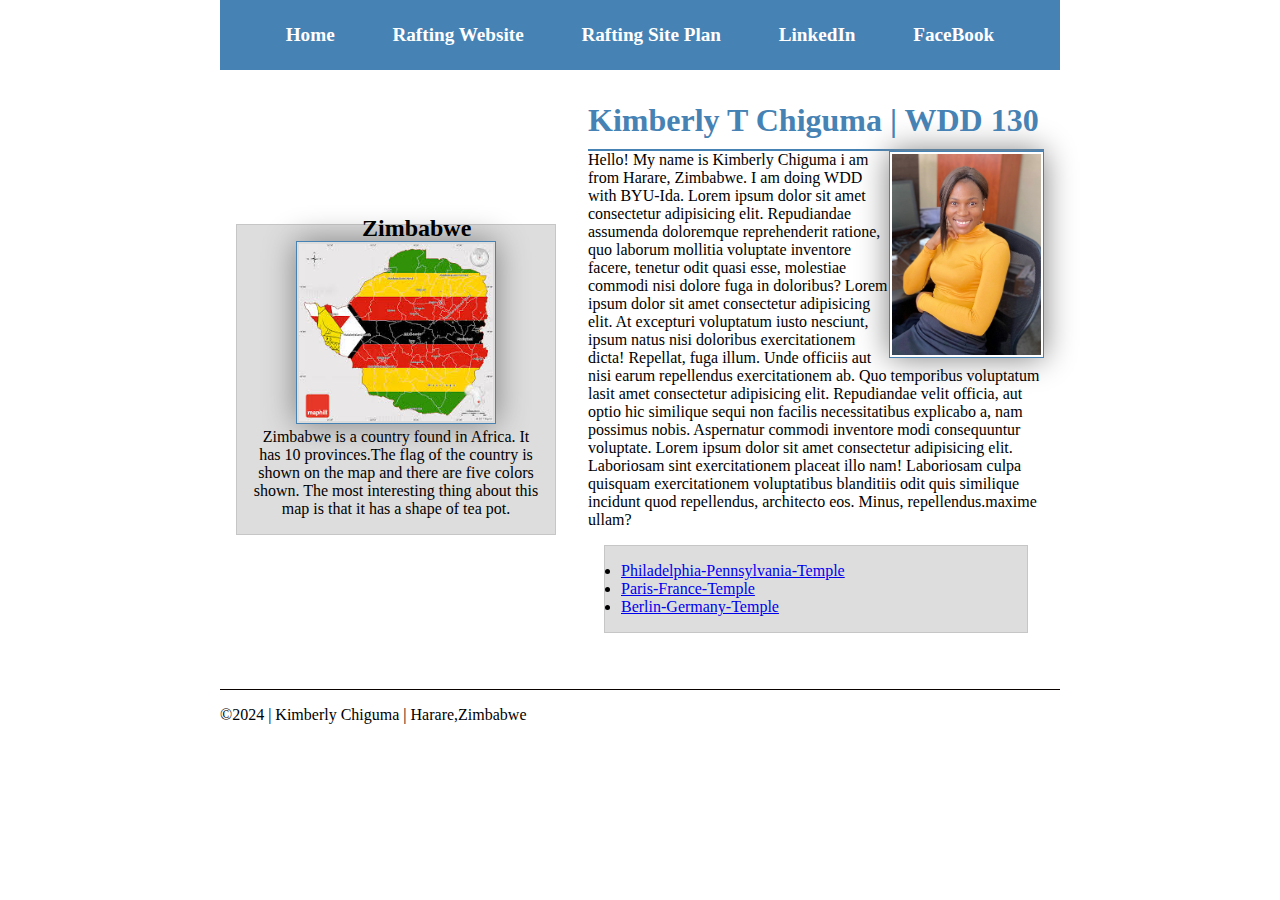
<file: index.html>
<!DOCTYPE html>
<html lang="en-Us">
    <head>
       <meta charset="utf-8"> 
       <meta name="viewport" content="width=device-width,initial-scale=1.0">
       <meta name="author" content="Kimberly T Chiguma">
       <meta name="description" content="I am Kimberly and this is my home page for all my work in this course">
       <title>Kimberly T Chiguma | WDD 130</title>
       <link rel="stylesheet" href="styles/styles.css">

    </head>

    <body>

        <header>
            <nav>
                <a href="#">Home</a>
                <a href="wwr/">Rafting Website</a>
                <a href="wwr/site-plan-rafting.html">Rafting Site Plan</a>
                <a href="https://linkedin.com">LinkedIn</a>
                <a href="https://facebook.com">FaceBook</a>
            </nav>
            
        </header>

        <div class="grid">

        <main>
            <h1>Kimberly T Chiguma | WDD 130</h1>
            <img src="images/profile.jpg" alt="Hello,my name is Kimberly Chiguma" width="200">
            <p>Hello! My name is Kimberly Chiguma i am from Harare, Zimbabwe. I am doing WDD with BYU-Ida.  Lorem ipsum dolor sit amet consectetur adipisicing elit. Repudiandae assumenda doloremque reprehenderit ratione, quo laborum mollitia voluptate inventore facere, tenetur odit quasi esse, molestiae commodi nisi dolore fuga in doloribus? Lorem ipsum dolor sit amet consectetur adipisicing elit. At excepturi voluptatum iusto nesciunt, ipsum natus nisi doloribus exercitationem dicta! Repellat, fuga illum. Unde officiis aut nisi earum repellendus exercitationem ab.  Quo temporibus voluptatum lasit amet consectetur adipisicing elit. Repudiandae velit officia, aut optio hic similique sequi non facilis necessitatibus explicabo a, nam possimus nobis. Aspernatur commodi inventore modi consequuntur voluptate. Lorem ipsum dolor sit amet consectetur adipisicing elit. Laboriosam sint exercitationem placeat illo nam! Laboriosam culpa quisquam exercitationem voluptatibus blanditiis odit quis similique incidunt quod repellendus, architecto eos. Minus, repellendus.maxime ullam? </p>
            <ul class="box">
                <li><a href="https://www.churchofjesuschrist.org/temples/details/philadelphia-pennsylvania-temple" target="_blank">Philadelphia-Pennsylvania-Temple</a></li>
                <li><a href="https://www.churchofjesuschrist.org/temples/details/paris-france-temple" target="_blank"> Paris-France-Temple</a></li>
                <li><a href="https://www.churchofjesuschrist.org/temples/details/lima-peru-los-olivos-temple" target="_blank">Berlin-Germany-Temple</a></li>
            </ul>
        </main>

        <aside class="box">
            <h2>Zimbabwe</h2>
            <img src="images/zimbabwe.jpg" alt="Zimbabwean map">
            <p>Zimbabwe is a country found in Africa. It has 10 provinces.The flag of the country is shown on the map and there are five colors shown. The most interesting thing about this map is that it has a shape of tea pot.  </p>
        </aside>

        </div>

        <footer>
            <p>&copy;2024 | Kimberly Chiguma | Harare,Zimbabwe</p>
        </footer>
       
    </body>
    <!-- docment last modified 02/05/2024 -->

</html>
</file>
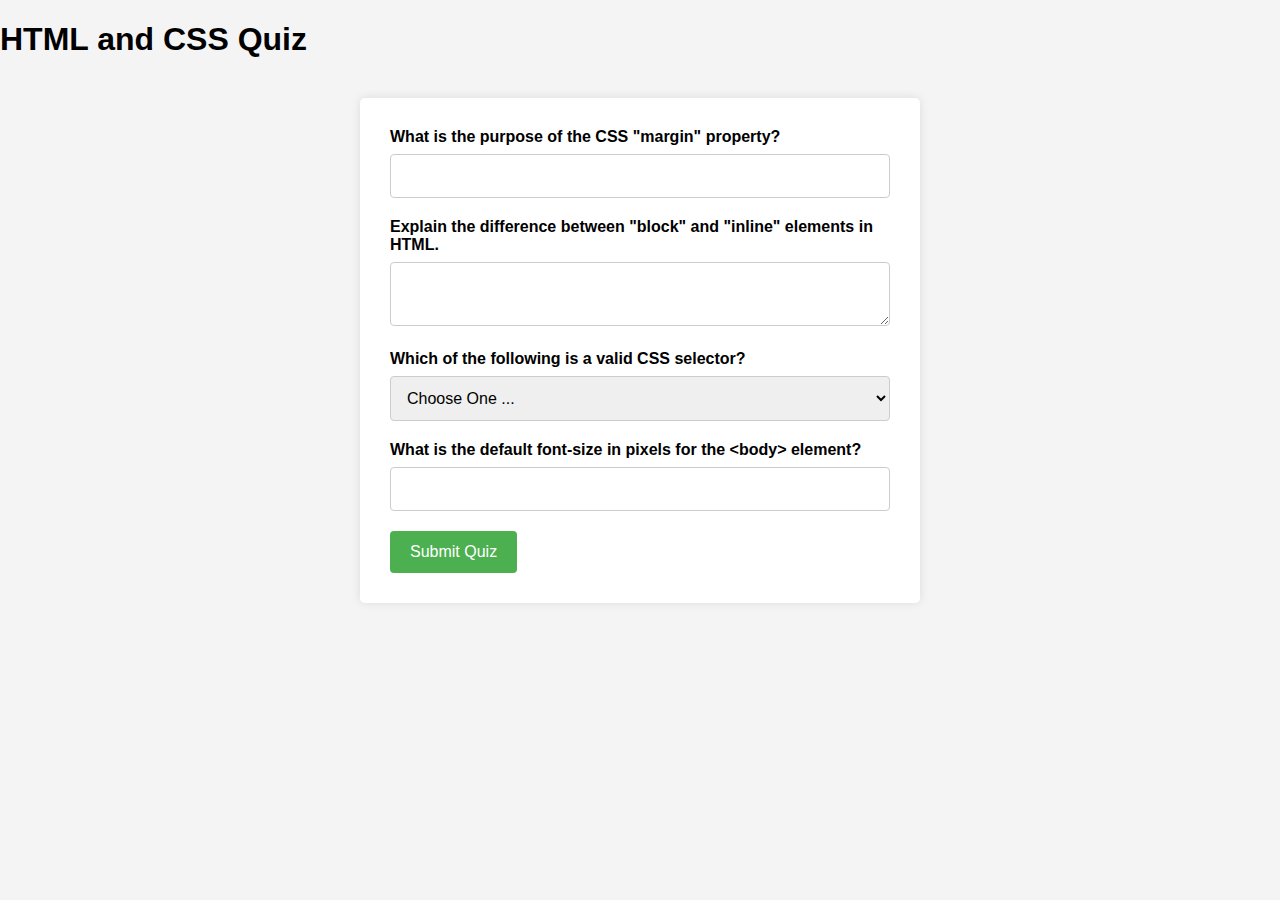
<file: quiz.html>
<!DOCTYPE html>
<html lang="en-US">
<head>
    <meta charset="utf-8"> 
    <meta name="viewport" content="width=device-width,initial-scale=1.0">
    <meta name="author" content="Kimberly T Chiguma">
    <meta name="description" content="I am Kimberly and this is my quiz form for my project in this course">
    <title>form</title>
    <link rel="stylesheet" href="styles/quiz.css">
</head>
<body>
    <h1>HTML and CSS Quiz</h1>
    <form>
        <!-- Question 1: Fill in the blank -->
        <label for="q1">What is the purpose of the CSS "margin" property?</label>
        <input type="text" id="q1" name="q1">

        <!-- Question 2: Short answer -->
        <label for="q2">Explain the difference between "block" and "inline" elements in HTML.</label>
        <textarea id="q2" name="q2"></textarea>

        <!-- Question 3: Dropdown -->
        <label for="q3">Which of the following is a valid CSS selector?</label>
        <select id="q3" name="q3">
            <option value="" selected disabled>Choose One ...</option>
            <option value="tag">Tag</option>
            <option value="class">Class</option>
            <option value="id">ID</option>
        </select>

        <!-- Question 4: Integer answer -->
        <label for="q4">What is the default font-size in pixels for the &lt;body&gt; element?</label>
        <input type="number" id="q4" name="q4">

        <button type="submit">Submit Quiz</button>
    </form>
</body>
</html>
</file>
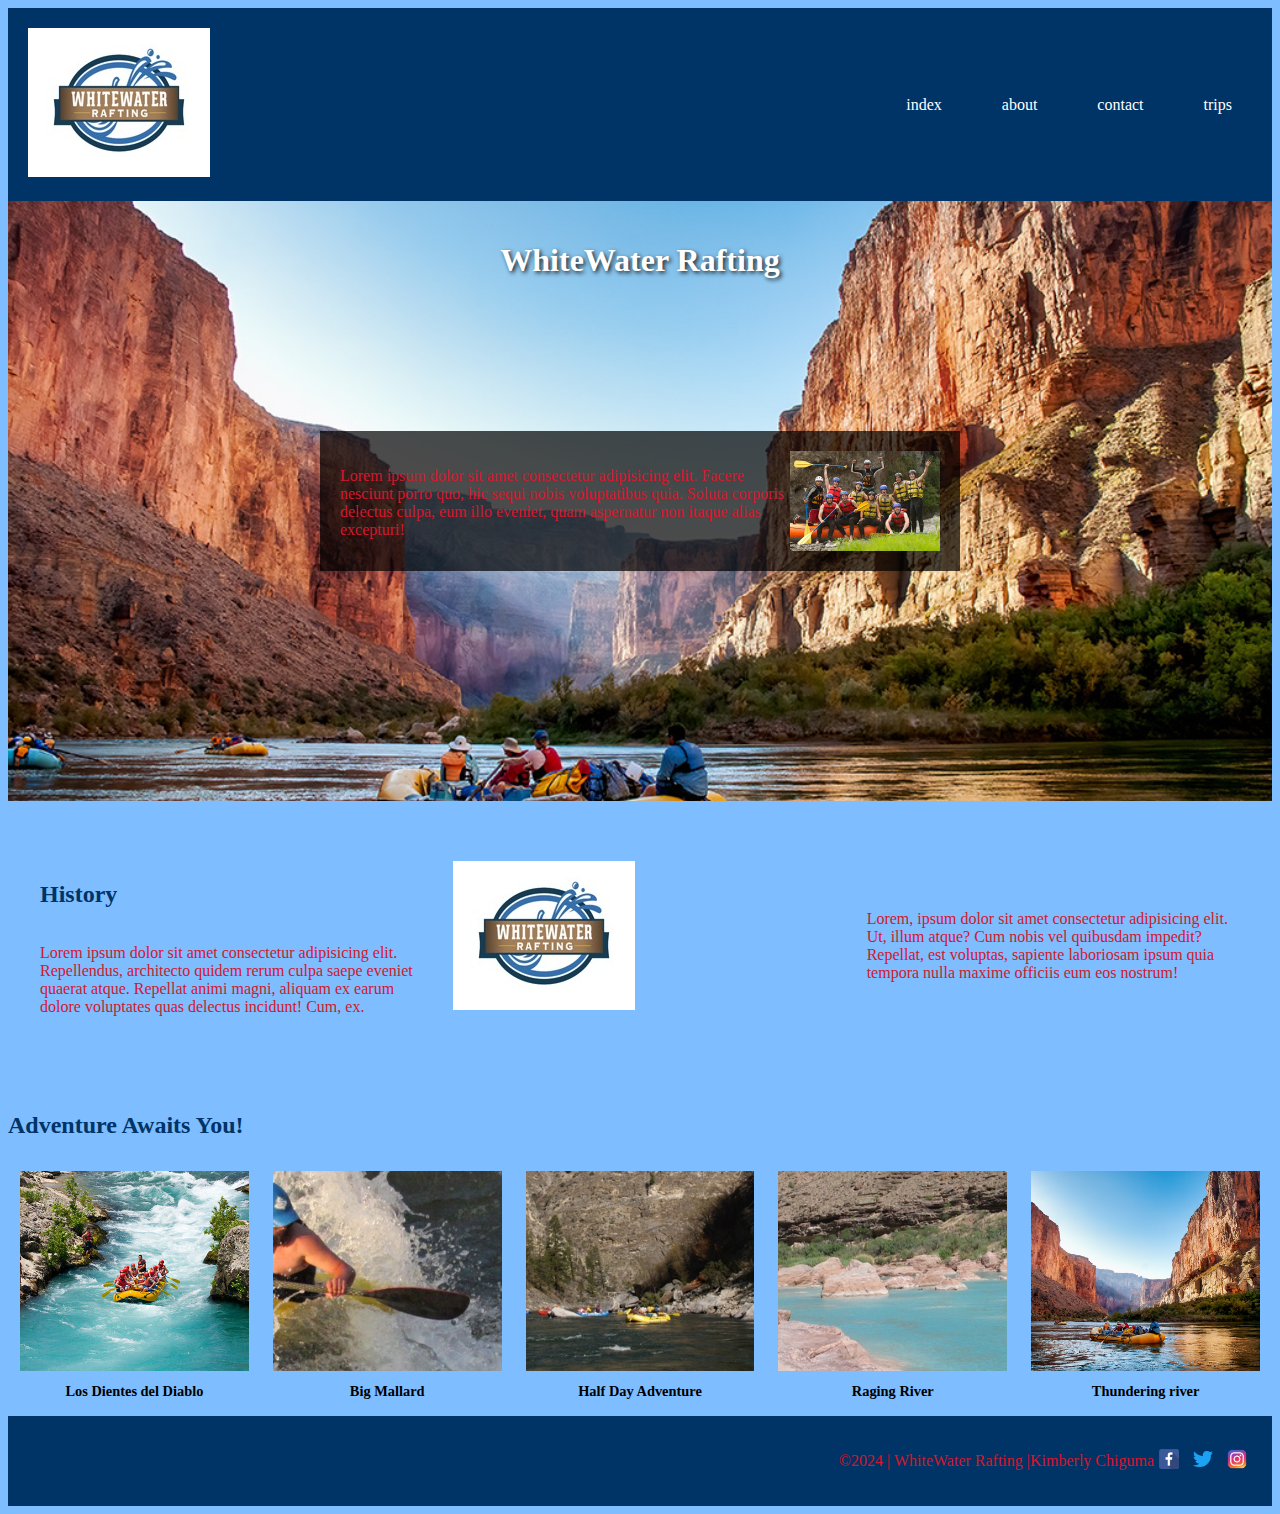
<file: wwr/about.html>
<!DOCTYPE html>
<html lang="en">
<head>
    <meta charset="UTF-8">
    <meta name="viewport" content="width=device-width, initial-scale=1.0">
    <meta name="author" content="Kimberly T Chiguma">
    <meta name="description" content="this is an about page">
    <title>WhiteWater Rafting  About Us</title>
    
    <link rel="preconnect" href="https://fonts.googleapis.com">
    <link rel="preconnect" href="https://fonts.gstatic.com" crossorigin>
    <!-- <link href="https://fonts.googleapis.com/css2?family=font-nam&family=optional-2nd-font-name&display=swap" rel="stylesheet"> -->
    <link rel="stylesheet" href="styles/rafting.css">
</head>
<body class="container">
    <header>
        <div class="logo">
            <img src="images/logo.jpg" alt="Rafting Site Logo">
        </div>
        <nav>
            <ul>
                <li><a href="index.html">index</a></li>
                <li><a href="about.html">about</a></li>
                <li><a href="contact.html">contact</a></li>
                <li><a href="trips.html">trips</a></li>
            </ul>
        </nav>
    </header>
   
        
    <main>
        <div class="hero">
            <img src="images/img5.jpg" alt="">
            <h1>WhiteWater Rafting</h1>
            <article>
                <img src="images/happy.jpg" alt="happy clients">
                <p>
                    Lorem ipsum dolor sit amet consectetur adipisicing elit. Facere nesciunt porro quo, hic sequi nobis voluptatibus quia. Soluta corporis delectus culpa, eum illo eveniet, quam aspernatur non itaque alias excepturi!
                </p>
            </article>
        </div>
        <section class="history">
           <div class="history-content">
            <div class="history-text-left">
                <h2>History</h2>
                <p>Lorem ipsum dolor sit amet consectetur adipisicing elit. Repellendus, architecto quidem rerum culpa saepe eveniet quaerat atque. Repellat animi magni, aliquam ex earum dolore voluptates quas delectus incidunt! Cum, ex.</p>
            </div>
            <div class="history-img">
                <img src="images/logo.jpg" alt="history img">
            </div>
            <div class="history-text-right">
                <p>
                    Lorem, ipsum dolor sit amet consectetur adipisicing elit. Ut, illum atque? Cum nobis vel quibusdam impedit? Repellat, est voluptas, sapiente laboriosam ipsum quia tempora nulla maxime officiis eum eos nostrum!
                </p>
            </div>
           
           </div>     
        </section>
        
         <section>
          <h2>Adventure Awaits You!</h2>
          <div class="adventure-images">
            <figure>
              <img src="images/img1.jpg" alt="Los Dientes del Diablo">
             <figcaption><strong>Los Dientes del Diablo</strong></figcaption>
            </figure>
            <figure>
              <img src="images/im2.jpg" alt="Big Mallard">
              <figcaption><strong>Big Mallard</strong></figcaption>
            </figure>
            <figure>
              <img src="images/img3.jpg" alt="Half Day Adventure">
              <figcaption><strong>Half Day Adventure</strong></figcaption>
            </figure>
            <figure>
              <img src="images/img4.jpg" alt="Raging River">
              <figcaption><strong>Raging River</strong></figcaption>
            </figure>
            <figure>
              <img src="images/img5.jpg" alt="Thundering Falls">
              <figcaption> <strong>Thundering river</strong></figcaption>
            </figure>
          </div>
        </section>
    </main> 
    <p></p>
    <footer>
        <p>
            &copy;2024 | WhiteWater Rafting |Kimberly Chiguma
        </p>
        <nav class="social-media">
            <a href="https://www.facebook.com" class="social-link"><img src="images/FB.png" alt="" class="imegi"></a>
            <a href="https://www.twitter.com" class="social-link"><img src="images/twitter.png" alt="Twitter" class="imegi"></a>
            <a href="https://www.instagram.com" class="social-link"><img src="images/instagram.png" alt="Instagram" class="imegi"></a>
        </nav>
    </footer>
</body>
</html>
</file>
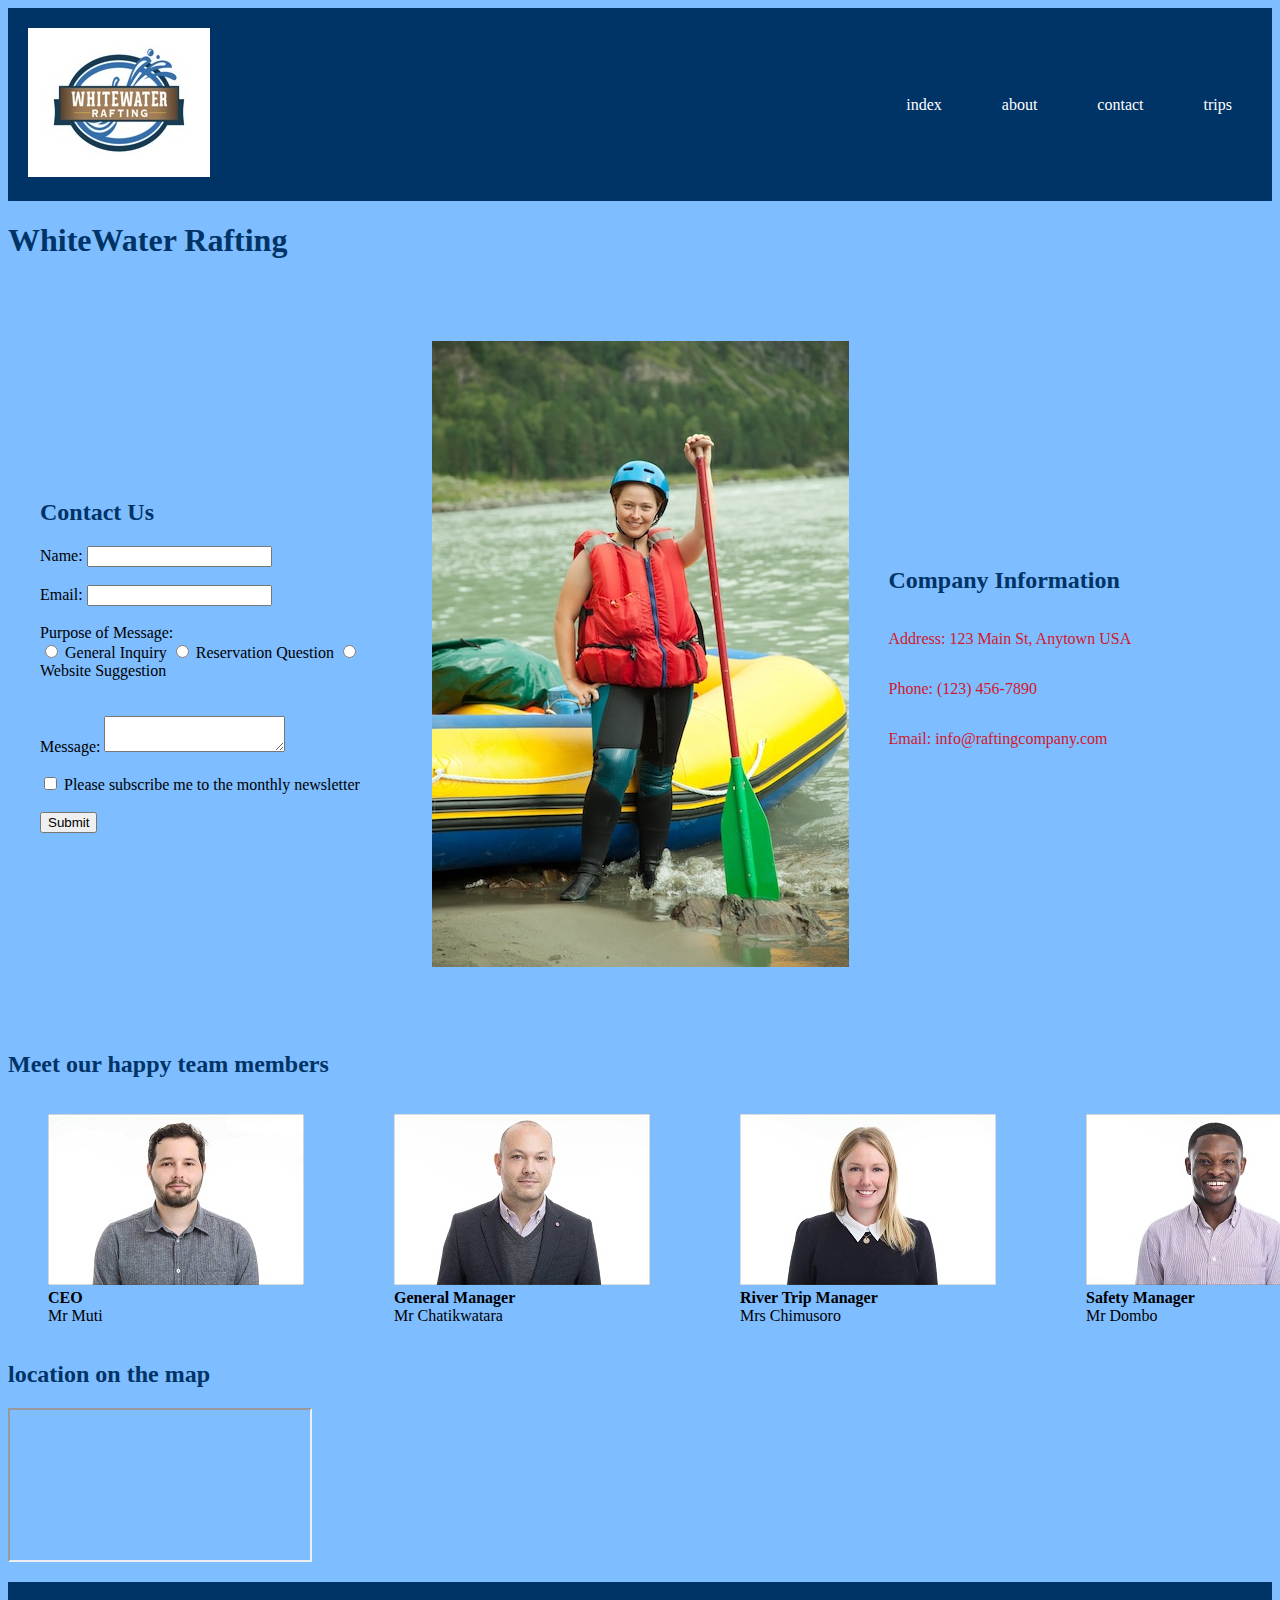
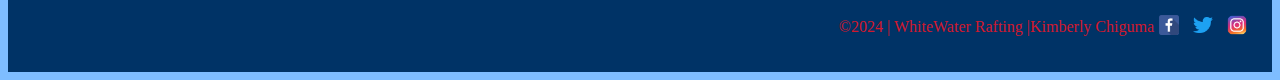
<file: wwr/trips.html>
<!DOCTYPE html>
<html lang="en">
<head>
    <meta charset="UTF-8">
    <!-- <html lang="en-US"> -->
    <meta name="viewport" content="width=device-width, initial-scale=1.0">
    <meta name="author" content="Kimberly T Chiguma">
    <meta name="description" content="this is a contact page">
    <title>Contact Page WhiteWater rafting </title>
        
    <link rel="preconnect" href="https://fonts.googleapis.com">
    <link rel="preconnect" href="https://fonts.gstatic.com" crossorigin>
    <!-- <link href="https://fonts.googleapis.com/css2?family=font-nam&family=optional-2nd-font-name&display=swap" rel="stylesheet"> -->
    <link rel="stylesheet" href="styles/rafting.css">
    
</head>
<body >


    <header>
      <div class="logo">
        <img src="images/logo.jpg" alt="Rafting Site Logo">
    </div>
    <nav>
        <ul>
            <li><a href="index.html">index</a></li>
            <li><a href="about.html">about</a></li>
            <li><a href="contact.html">contact</a></li>
            <li><a href="trips.html">trips</a></li>
        </ul>
    </nav>
     </header> 
    <main> 
      <h1 class="water">WhiteWater Rafting</h1>
        <section class="history">
           <div class="history-content">
            <div class="history-text-left">
              <section class="contact-form">
                <h2>Contact Us</h2>
                <form>
                  <label for="name">Name:</label>
                  <input type="text" id="name" name="name" required> <br> <br>
              
                  <label for="email">Email:</label>
                  <input type="email" id="email" name="email" required> <br> <br>
              
                  <label>Purpose of Message:</label>
                  <div class="radio-options">
                    <input type="radio" id="general-inquiry" name="purpose" value="general-inquiry" required>
                    <label for="general-inquiry">General Inquiry</label>
                    <input type="radio" id="reservation-question" name="purpose" value="reservation-question" required>
                    <label for="reservation-question">Reservation Question</label>
                    <input type="radio" id="website-suggestion" name="purpose" value="website-suggestion" required>
                    <label for="website-suggestion">Website Suggestion</label>
                  </div> <br> <br>
              
                  <label for="message">Message:</label>
                  <textarea id="message" name="message" required></textarea> <br><br>
              
                  <label>
                    <input type="checkbox" name="newsletter" value="subscribe">
                    Please subscribe me to the monthly newsletter
                  </label> <br><br>
              
                  <button type="submit">Submit</button>
                </form>
              </section>

                
               
            </div>
            <div class="history-img">
              <img src="images/girl.jpg" alt="happy clients">
            </div>
            <div class="history-text-right">
              <h2>Company Information</h2>
              <p>Address: 123 Main St, Anytown USA</p>
              <p>Phone: (123) 456-7890</p> 
              <p>Email: info@raftingcompany.com</p>
            </div>
           
           </div>     
        </section>

        <section>
          <h2>Meet our happy team members </h2>
          <div class="image-grid">
            
            <figure>
              <img src="images/e1.jpg" alt="happy clients">
              <figcaption>
                <strong>CEO</strong>
                <br>Mr Muti
              </figcaption>
            </figure>
            <figure>
              <img src="images/e2.jpg" alt="happy clients">
              <figcaption>
                <strong>General Manager</strong>
                <br>Mr Chatikwatara
              </figcaption>
            </figure>

            <figure>
              <img src="images/e3.jpg" alt="happy clients">
              <figcaption>
                <strong>River Trip Manager</strong>
                <br>Mrs Chimusoro
              </figcaption>
            </figure>
            <figure>
              <img src="images/e4.jpg" alt="happy clients">
              <figcaption>
                <strong>Safety Manager</strong>
                <br>Mr Dombo
              </figcaption>
            </figure>
           
            <figure>
              <img src="images/e1.jpg" alt="happy clients">
              <figcaption>
                <strong>Logistics Manager</strong>
                <br>Mr Chiguma
              </figcaption>
            </figure>
            
            
          </div>
       
        </section>

        <div class="googlemap">
          <h2>location on the map</h2>
          <iframe src="https://www.google.com/maps/embed?pb=!1m18!1m12!1m3!1d3862623.4166385643!2d29.152802000000005!3d-19.015615249999996!2m3!1f0!2f0!3f0!3m2!1i1024!2i768!4f13.1!3m3!1m2!1s0x1931a504b2583647%3A0xb99a9c9cc0a8b65a!2sHarare%20Central%2C%20Harare!5e0!3m2!1sen!2szw!4v1717487726775!5m2!1sen!2szw" ></iframe>
        </div>

             
        </main> 
        <p></p>
        <footer>
            <p>
                &copy;2024 | WhiteWater Rafting |Kimberly Chiguma
            </p>
            <nav class="social-media">
                <a href="https://www.facebook.com" class="social-link"><img src="images/FB.png" alt="" class="imegi"></a>
                <a href="https://www.twitter.com" class="social-link"><img src="images/twitter.png" alt="Twitter" class="imegi"></a>
                <a href="https://www.instagram.com" class="social-link"><img src="images/instagram.png" alt="Instagram" class="imegi"></a>
            </nav>
        </footer>
       
    


</body>
</html>
</file>
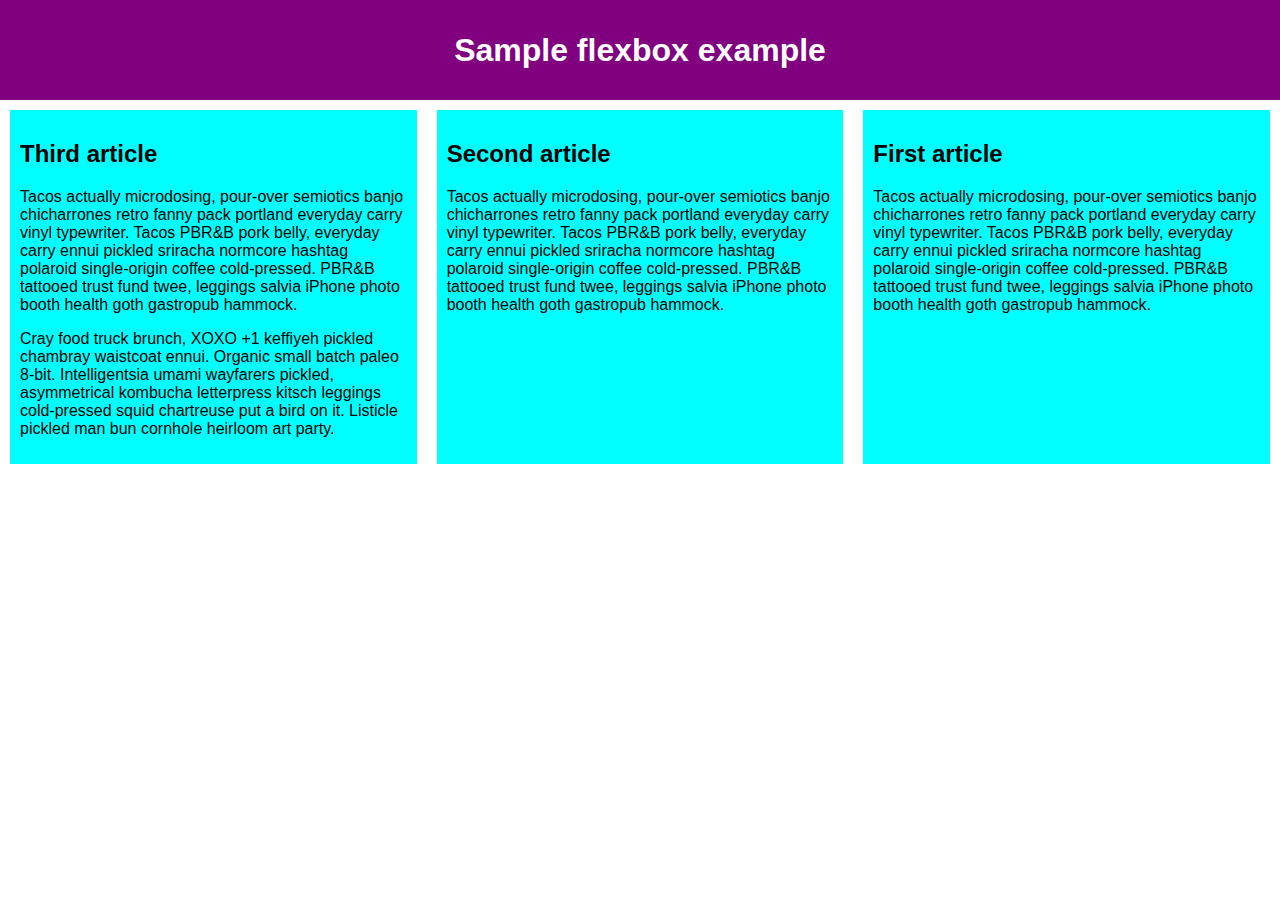
<file: wwr/styles/Untitled-1.html>
<!DOCTYPE html>
<html lang="en-US">
  <head>
    <meta charset="utf-8">
    <meta name="viewport" content="width=device-width">
    <title>Flexbox 0 — starting code</title>
    <style>
      html {
        font-family: sans-serif;
      }

      body {
        margin: 0;
      }

      header {
        background: purple;
        height: 100px;
      }

      h1 {
        text-align: center;
        color: white;
        line-height: 100px;
        margin: 0;
      }

      article {
        padding: 10px;
        margin: 10px;
        background: aqua;
      }

      /* Add your flexbox CSS below here */
      section{
        display:flex;
        flex-direction: row-reverse;
      }


      
    </style>
  </head>
  <body>
    <header>
      <h1>Sample flexbox example</h1>
    </header>

    <section>
      <article>
        <h2>First article</h2>

        <p>Tacos actually microdosing, pour-over semiotics banjo chicharrones retro fanny pack portland everyday carry vinyl typewriter. Tacos PBR&B pork belly, everyday carry ennui pickled sriracha normcore hashtag polaroid single-origin coffee cold-pressed. PBR&B tattooed trust fund twee, leggings salvia iPhone photo booth health goth gastropub hammock.</p>
      </article>

      <article>
        <h2>Second article</h2>

        <p>Tacos actually microdosing, pour-over semiotics banjo chicharrones retro fanny pack portland everyday carry vinyl typewriter. Tacos PBR&B pork belly, everyday carry ennui pickled sriracha normcore hashtag polaroid single-origin coffee cold-pressed. PBR&B tattooed trust fund twee, leggings salvia iPhone photo booth health goth gastropub hammock.</p>
      </article>

      <article>
        <h2>Third article</h2>

        <p>Tacos actually microdosing, pour-over semiotics banjo chicharrones retro fanny pack portland everyday carry vinyl typewriter. Tacos PBR&B pork belly, everyday carry ennui pickled sriracha normcore hashtag polaroid single-origin coffee cold-pressed. PBR&B tattooed trust fund twee, leggings salvia iPhone photo booth health goth gastropub hammock.</p>

        <p>Cray food truck brunch, XOXO +1 keffiyeh pickled chambray waistcoat ennui. Organic small batch paleo 8-bit. Intelligentsia umami wayfarers pickled, asymmetrical kombucha letterpress kitsch leggings cold-pressed squid chartreuse put a bird on it. Listicle pickled man bun cornhole heirloom art party.</p>
      </article>
    </section>
  </body>
</html>
</file>
<file: styles/styles.css>
* {
    margin: 0;
    padding: 0;
    box-sizing: border-box;
  }
  
  nav {
    background-color: steelblue;
    padding: 1rem;
    display: flex;
    justify-content: space-evenly;
    align-items: center;
  }
  
  nav a {
    color: white;
    display: block;
    padding: 0.5rem;
    text-decoration: none;
    font-size: 1.2rem;
    font-weight: 700;
  }
  
  h1 {
    color: steelblue;
    border-bottom: 2px solid steelblue;
    padding-bottom: 10px;
    
  }
  
  aside h2 {
    position: absolute;
    left: 125px;
    top: 1%;
    transform: translateY(-50%);
    z-index: 1;
  }
  
  img {
    width: 150px;
    height: auto;
    border: 1px solid steelblue;
    padding: 2px;
    box-shadow: 0 0 30px gray;
  }
  
  main img {
    float: right;
  }
  
  p {
    padding: 0;
  }
  
  main {
    max-width: 840px;
    padding-bottom: 1.5rem; 
    padding-top: 1rem;
  }
  
  aside {
    width: 20rem;
    margin: 1rem;
    border: 1px solid rgba(0, 0, 0, 0.2);
    padding: 1rem;
    background-color: #eee;
    color: #333;
    text-align: center;
    position: relative;
  }
  
  aside img {
    width: 200px;
    height: auto;
  }
  
  main img {
    width: 155px;
    height: auto;
    float: right;
  }
  header, footer, .grid{
    max-width: 840px;
    margin: 0 auto;
  }
  
  footer {
    border-top: 1px solid #0a0101; 
    padding-top: 1rem;
  }
  /*Class Selectors*/

  .grid {
    display: grid;
    grid-template-columns: 1fr 3fr;
    align-items: center;
    max-width: 840px;
    margin: 0 auto;
  }
  
  .grid main {
    grid-column: 2/3;
    margin: 1rem;
  }
  
  .grid aside {
    grid-column: 1/2;
    grid-row: 1/2;
  }
  
  .box{
    margin: 1rem;
    border: 1px solid rgba(0, 0, 0, .1);
    padding: 1rem;
    background-color: #ddd;
    color: #000;
  }
</file>
<file: styles/quiz.css>
/* General Styles */
body {
    font-family: Arial, sans-serif;
    background-color: #f4f4f4;
    margin: 0;
    padding: 0;
  }
  
  /* Form Styles */
  form {
    max-width: 500px;
    margin: 40px auto;
    background-color: white;
    padding: 30px;
    border-radius: 5px;
    box-shadow: 0 0 10px rgba(0, 0, 0, 0.1);
  }
  
  /* Form Elements */
  label {
    display: block;
    font-weight: bold;
    margin-bottom: 8px;
  }
  
  input,
  textarea,
  select {
    width: 100%;
    padding: 12px;
    border: 1px solid #ccc;
    border-radius: 4px;
    box-sizing: border-box;
    font-size: 16px;
    margin-bottom: 20px;
  }
  
  input[type="number"] {
    appearance: textfield;
    -moz-appearance: textfield;
  }
  
  button[type="submit"] {
    background-color: #4CAF50;
    color: white;
    padding: 12px 20px;
    border: none;
    border-radius: 4px;
    cursor: pointer;
    font-size: 16px;
  }
  
  button[type="submit"]:hover {
    background-color: #45a049;
  }
</file>
<file: wwr/styles/rafting.css>
/* @import url('https://fonts.googleapis.com/css2?family=Roboto:wght@;700&display=swap');
https://fonts.googleapis.com/css2?family=font-nam&family=optional-2nd-font-name&display=swap */
@import url('https://fonts.googleapis.com/css2?family=Roboto&family=Lacto&display=swap'); 

:root {
  --primary-color: #003366;
  --secondary-color: #d2182d;
  --accent1-color: #FFFF00;
  --accent2-color: #006400;

  --nav-background-color: #FFFFFF; /* White */
  --nav-link-color: #000000; /* Black */
  --nav-hover-link-color: #FF0000; /* Red */
  --nav-hover-background-color: #D3D3D3; /* Light Gray */
}

h1, h2, h3, h4, h5, h6 {
  font-family: var(--heading-font);
  color: var(--primary-color);
}
body{
  background-color: #7ebdff;
}

p {
  color: var(--secondary-color);
}


/* Adventure Section */
.adventure-images {
  display: flex;
  justify-content: center;
  flex-wrap: wrap;
  gap: 1.5rem;
  margin-top: 2rem;
}

.adventure-images figure {
  flex-basis: calc(20% - 1.5rem);
  margin: 0;
}

.adventure-images img {
  width: 100%;
  height: 200px;
  object-fit: cover;
}

.adventure-images figcaption {
  text-align: center;
  font-size: 0.9rem;
  margin-top: 0.5rem;
}

/* .gallery img {
  width: 900px; 
  object-fit: cover; 
  margin: 10px; 
} */

footer {
  display: flex;
  justify-content: flex-end;
  align-items: center;
  padding: 20px;
  background-color: var(--primary-color);
  color: #fff;
}

.social-links {
  display: flex;
  align-items: center;
  margin-left: auto;
}

.social-links a {
  margin-left: 10px;
}

.social-links img {
  width: 30px;
  height: 30px;
}

nav.social-media {
  display: inline-block;
}

.social-link {
  color: wheat;
  text-decoration: none;
}

.social-link:hover {
  text-decoration: underline;
}

.social-link img {
  width: 20px;
  height: 20px;
  margin: 0 5px;
}


/* Hero Section */
.hero {
  position: relative;
  height: 600px;
  overflow: hidden;
}

.hero img {
  width: 100%;
  height: 100%;
  object-fit: cover;
}

.hero article {
  position: absolute;
  top: 50%;
  left: 50%;
  transform: translate(-50%, -50%);
  background-color: rgba(0, 0, 0, 0.7);
  padding: 20px;
  width: 80%;
  max-width: 600px;
  color: white;
}
.hero article p {
  margin-bottom: 0;
}
.hero h1 {
  position: absolute;
  top: 20px; 
  left: 50%;
  transform: translateX(-50%);
  color: white;
  text-align: center;
  font-size: 2rem;
  text-shadow: 2px 2px 4px rgba(0, 0, 0, 0.8);
  z-index: 1;
}
.hero article img {
  float: right;
  margin-left: 1px;
  width: 150px; 
  height: auto;
}


/* this was affecting how the whole page looked  .container {
  max-width: 800px; 
  margin: 0 auto; 
} */
/* 
.hero {
  position: relative;
  width: 100%;
}

.hero h1 {
  position: absolute;
  top: 20px; 
  left: 50%;
  transform: translateX(-50%);
  color: white;
  text-align: center;
  font-size: 2rem;
  text-shadow: 2px 2px 4px rgba(0, 0, 0, 0.8);
  z-index: 1;
}

.hero article {
  position: absolute;
  top: 50%;
  left: 50%;
  transform: translate(-50%, -50%);
  background-color: rgba(0, 0, 0, 0.7);
  padding: 20px;
  width: 80%;
  max-width: 600px;
  color: white;
}

.hero article img {
  float: right;
  margin-left: 1px;
  width: 150px; 
  height: auto;
}

.hero article p {
  margin-bottom: 0;
} */

/* New CSS for the header */
header {
  display: flex;
  justify-content: space-between;
  align-items: center;
  background-color: var(--nav-background-color);
  padding: 10px 20px;
}

.logo {
  flex-basis: auto;
}
.image-grid{
  display: grid;
  grid-template-columns: repeat(5, 1fr);
  grid-gap: 10px;
}
.googlemap{
  width: 600px
  /* height=450 
  style="border:0;"
  allowfullscreen="" 
  loading="lazy" 
  referrerpolicy="no-referrer-when-downgrade" */
}

nav ul {
  display: flex;
  list-style-type: none;
  margin: 0;
  padding: 0;
}

nav ul li {
  margin-left: 20px;
}

nav ul li a {
  color: var(--nav-link-color);
  text-decoration: none;
  padding: 5px 10px;
  transition: color 0.3s, background-color 0.3s;
}

nav ul li a:hover {
  color: var(--nav-hover-link-color);
  background-color: var(--nav-hover-background-color);
}

.history {
  padding: 60px 0;
  background-color: #7ebdff;
}

.history-content {
  display: grid;
  grid-template-columns: 1fr 1fr 1fr;
  grid-gap: 40px;
  max-width: 1200px;
  margin: 0 auto;
}

.history-text-left,
.history-text-right {
  display: flex;
  flex-direction: column;
  justify-content: center;
}

.history-image {
  display: flex;
  justify-content: center;
  align-items: center;
  grid-column: 2 / 3;
}

.history-image img {
  width: 100%;
  height: auto;
  max-height: 400px;
  object-fit: cover;
}

@media (max-width: 768px) {
  .history-content {
    grid-template-columns: 1fr;
    grid-gap: 20px;
  }

  .history-image {
    grid-column: auto;
  }

  .history-image img {
    height: 400px;
  }
}

.adventures {
  display: flex;
  flex-wrap: wrap;
  justify-content: center;
  gap: 20px;
  padding: 40px 0;
}

.adventures figure {
  flex: 0 0 300px;
  margin: 0;
  display: flex;
  flex-direction: column;
  align-items: center;
}

.adventures figure img {
  width: 100%;
  height: 200px;
  object-fit: cover;
  border-radius: 5px;
}

.adventures figure figcaption {
  font-size: 14px;
  font-weight: bold;
  margin-top: 10px;
  text-align: center;
}

/* style for trip page */

/* Header */
header {
  display: flex;
  justify-content: space-between;
  align-items: center;
  padding: 20px;
  background-color: var(--primary-color);
  color: #fff;
}

nav ul {
  display: flex;
  list-style-type: none;
  margin: 0;
  padding: 0;
}

nav ul li a {
  color: #fff;
  text-decoration: none;
  padding: 10px 20px;
}

.call-to-action {
  background-color: #f2f2f2;
  padding: 20px;
  text-align: center;
}

/* Hero Section */
.hro {
  background-image: url('hero-image.jpg');
  background-size: cover;
  background-position: center;
  height: 400px;
  display: flex;
  justify-content: center;
  align-items: center;
  color: #fff;
  text-align: center;
}

.hro-content {
  max-width: 600px;
}

/* Trip Descriptions */
.trip-descriptions {
  display: grid;
  grid-template-columns: repeat(2, 1fr);
  grid-gap: 20px;
  padding: 40px;
}

.trip-card {
  background-color: #f2f2f2;
  padding: 20px;
  text-align: center;
}

.trip-card img {
  width: 100%;
  height: 200px;
  object-fit: cover;
}

/* Trip Overview */
.trip-overview {
  padding: 40px;
}

.trip-overview table {
  width: 100%;
  border-collapse: collapse;
}

.trip-overview th, .trip-overview td {
  padding: 10px;
  text-align: left;
  border-bottom: 1px solid #ddd;
}

/* Footer */
/* footer {
  background-color: #333;
  color: #fff;
  padding: 20px;
  display: flex;
  justify-content: space-between;
  align-items: center;
}

.contact-us {
  flex-grow: 1;
}

footer a {
  color: #fff;
  text-decoration: none;
} */

/* style for index page */


/* Hero section styles      i have changed hero to hiro*/
.hiro {
  position: relative;
  width: 100%;
  height: 500px;
  overflow: hidden;
}

.hiro img {
  width: 100%;
  height: 100%;
  object-fit: cover;
}

.hiro h1 {
  position: absolute;
  top: 50%;
  left: 50%;
  transform: translate(-50%, -50%);
  color: white;
  font-size: 3rem;
  text-shadow: 2px 2px 4px rgba(0, 0, 0, 0.5);
}

/* Newsletter and CTA styles */
.newsletter-cta {
  display: flex;
  justify-content: space-between;
  align-items: center;
  padding: 2rem;
  background-color: #f5f5f5;
}

.newsletter-form {
  display: flex;
  align-items: center;
  gap: 1rem;
}

.newsletter-form input {
  padding: 0.5rem;
  border: 1px solid #ccc;
  border-radius: 4px;
}

.newsletter-form button {
  padding: 0.5rem 1rem;
  background-color: #007bff;
  color: white;
  border: none;
  border-radius: 4px;
  cursor: pointer;
}

.cta-button {
  display: inline-block;
  padding: 0.5rem 1rem;
  background-color: #007bff;
  color: white;
  text-decoration: none;
  border-radius: 4px;
}

/* Grid layout styles */
.grid-layout {
  display: grid;
  grid-template-columns: repeat(3, 1fr);
  gap: 2rem;
  padding: 2rem;
}

.grid-item {
  text-align: center;
}

.grid-item img {
  width: 100%;
  height: 200px;
  object-fit: cover;
  border-radius: 4px;
}
</file>
